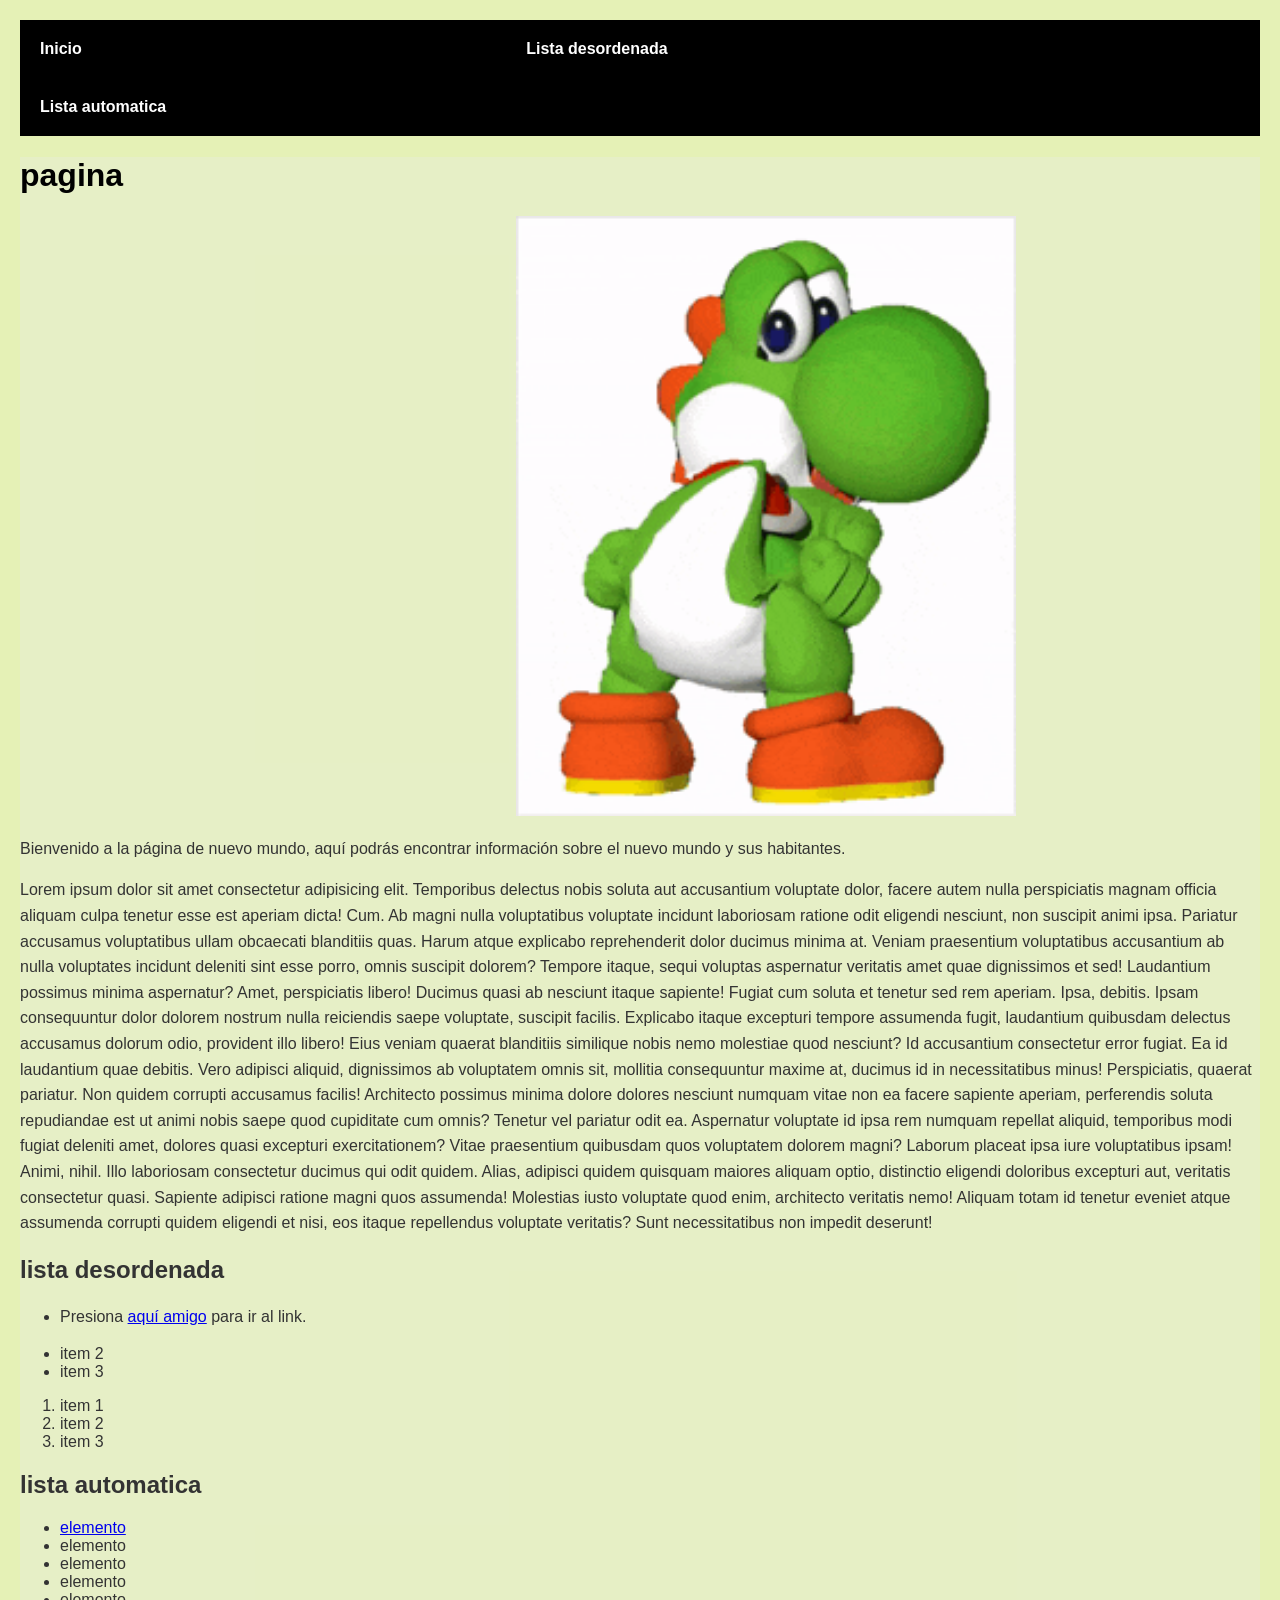
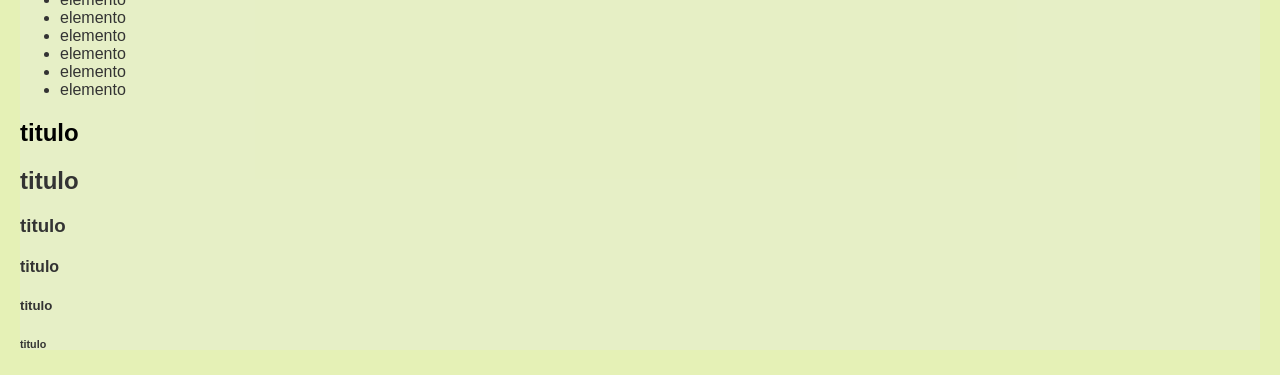
<file: index.html>
<!DOCTYPE html>
<html lang="en">
<head>
    <meta charset="UTF-8">
    <meta name="viewport" content="width=device-width, initial-scale=1.0">
    <title>Document</title>
    <link rel="stylesheet" href="css/style.css">
    
</head>
<body>
    <header>
        <nav>
            <ul>
                <li><a href="index.html">Inicio</a></li>
                <li><a href="#hola">Lista desordenada</a></li>
                <li><a href="#p">Lista automatica</a></li>
         
            </ul>
        </nav>
    </header>
    <main>
     <h1>pagina</h1>
        <section>
              <img src="yoshi-gif.gif" alt="luca wYNE" width="500" height="600">
    <p>
    Bienvenido a la página de nuevo mundo, aquí podrás encontrar información sobre el nuevo mundo y sus habitantes.
    </p>
    <P>
        Lorem ipsum dolor sit amet consectetur adipisicing elit. Temporibus delectus nobis soluta aut accusantium voluptate dolor, facere autem nulla perspiciatis magnam officia aliquam culpa tenetur esse est aperiam dicta! Cum.
        Ab magni nulla voluptatibus voluptate incidunt laboriosam ratione odit eligendi nesciunt, non suscipit animi ipsa. Pariatur accusamus voluptatibus ullam obcaecati blanditiis quas. Harum atque explicabo reprehenderit dolor ducimus minima at.
        Veniam praesentium voluptatibus accusantium ab nulla voluptates incidunt deleniti sint esse porro, omnis suscipit dolorem? Tempore itaque, sequi voluptas aspernatur veritatis amet quae dignissimos et sed! Laudantium possimus minima aspernatur?
        Amet, perspiciatis libero! Ducimus quasi ab nesciunt itaque sapiente! Fugiat cum soluta et tenetur sed rem aperiam. Ipsa, debitis. Ipsam consequuntur dolor dolorem nostrum nulla reiciendis saepe voluptate, suscipit facilis.
        Explicabo itaque excepturi tempore assumenda fugit, laudantium quibusdam delectus accusamus dolorum odio, provident illo libero! Eius veniam quaerat blanditiis similique nobis nemo molestiae quod nesciunt? Id accusantium consectetur error fugiat.
        Ea id laudantium quae debitis. Vero adipisci aliquid, dignissimos ab voluptatem omnis sit, mollitia consequuntur maxime at, ducimus id in necessitatibus minus! Perspiciatis, quaerat pariatur. Non quidem corrupti accusamus facilis!
        Architecto possimus minima dolore dolores nesciunt numquam vitae non ea facere sapiente aperiam, perferendis soluta repudiandae est ut animi nobis saepe quod cupiditate cum omnis? Tenetur vel pariatur odit ea.
        Aspernatur voluptate id ipsa rem numquam repellat aliquid, temporibus modi fugiat deleniti amet, dolores quasi excepturi exercitationem? Vitae praesentium quibusdam quos voluptatem dolorem magni? Laborum placeat ipsa iure voluptatibus ipsam!
        Animi, nihil. Illo laboriosam consectetur ducimus qui odit quidem. Alias, adipisci quidem quisquam maiores aliquam optio, distinctio eligendi doloribus excepturi aut, veritatis consectetur quasi. Sapiente adipisci ratione magni quos assumenda!
        Molestias iusto voluptate quod enim, architecto veritatis nemo! Aliquam totam id tenetur eveniet atque assumenda corrupti quidem eligendi et nisi, eos itaque repellendus voluptate veritatis? Sunt necessitatibus non impedit deserunt!
    </p>
        </section>
        <section>


                <h2 id="hola">lista desordenada</h2>
   <ul>
     <li> <p>
    Presiona <a href="https://www.youtube.com/watch?v=hB7CDrVnNCs" target="_blank">aquí amigo</a> para ir al link.
</p>

     <li>item 2</li>
     <li>item 3</li>
   </ul>
   <ol>
     <li>item 1</li>
     <li>item 2</li>
     <li>item 3</li>
   </ol>
<h2 id="p">             
lista automatica </h2>
<ul>
    <li> 
        <a href="file:///C:/Users/saikb/OneDrive/Desktop/Nueva%20carpeta%20(6)/xl/producto%20locos/locas.html" target="_blank">elemento</a>
    </li>
    <li>elemento</li>
    <li>elemento</li>
    <li>elemento</li>
    <li>elemento</li>
    <li>elemento</li>
    <li>elemento</li>
    <li>elemento</li>
    <li>elemento</li>
    <li>elemento</li>
</ul>
       <h1>titulo</h1>
       <h2>titulo</h2>
       <h3>titulo</h3>
       <h4>titulo</h4>
       <h5>titulo</h5>
       <h6>titulo</h6>
        </section>
    </main>
  
</body>

</html>
</file>
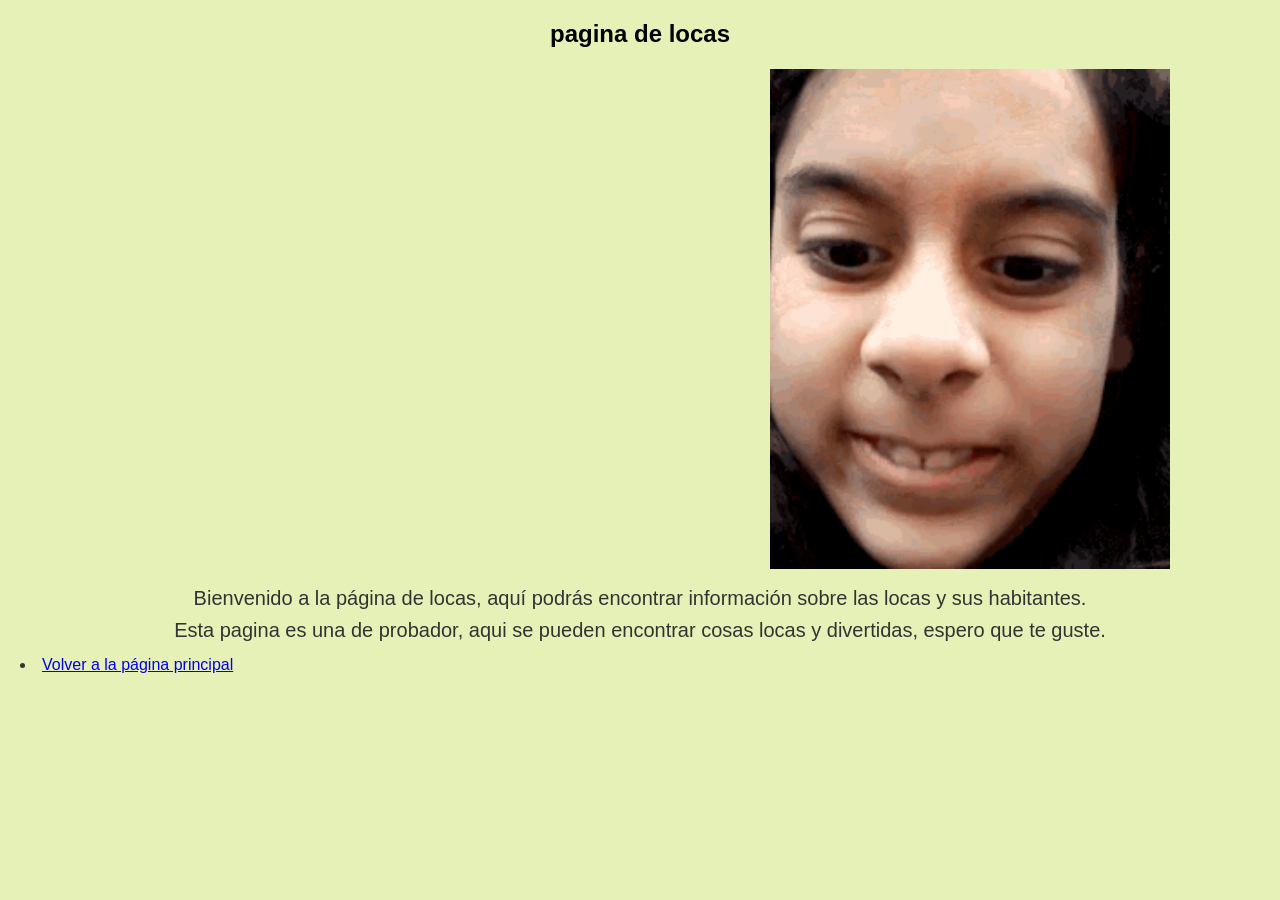
<file: producto locos/locas.html>
<!DOCTYPE html>
<html lang="en">
<head>
    <meta charset="UTF-8">
    <meta name="viewport" content="width=device-width, initial-scale=1.0">
    <title>locas</title>
    <style>
        body {
            background-color: #e5f1b6;
            font-family: Arial, sans-serif;
            color: #333;
            margin: 20px;
        }
        h1 {
            color: #000000;
            text-align: center;
        }
        p {
            line-height: 0.6;
            text-align: center;
            font-size: 20px;
       
        }
           img {
        position: relative;   /* activa desplazamiento */
        left: 750px;           /* mueve hacia la derecha */
        top: 1px

    }
    </style>
</head>
<body>
    <main><section>
        <h1>pagina de locas</h1>
    <img src="loca.gif" alt="luca wYNE" width="400" height="500">
    <p>
    Bienvenido a la página de locas, aquí podrás encontrar información sobre las locas y sus habitantes.</p>


    <p>
        Esta pagina es una de probador, aqui se pueden encontrar cosas locas y divertidas, espero que te guste.
    </p>
    <li><a href="file:///C:/Users/saikb/OneDrive/Desktop/Nueva%20carpeta%20(6)/xl/index.html">Volver a la página principal</a></li>
    </section></main>
    
</body>
</html>
</file>
<file: css/style.css>
body {
            background-color: #e5f1b6;
            font-family: Arial, sans-serif;
            color: #333;
            margin: 20px;
        }
        h1 {
            
            color: #000000;
        }
        p {
            line-height: 1.6;
        }
           img {
            position: relative;
            left: 40%;
    }
    main {
        margin-top: 20px;
        background-color: #e8e9e74f;
    }

    nav ul {
        list-style-type: none;
        padding: 0;
        gap: 20px;
        background-color: rgb(0, 0, 0);
;
    
    }
nav li {
    display: inline-block;
    margin-right: 400px;
    color: #ffffff;
    padding: 20px;
}
NAV LI:hover {
    background-color: #4620d1;

}

nav a {
    color: #ffffff;
    text-decoration: none;
    font-weight: bold;
}

p {
 text-shadow: #000000;
}
</file>
